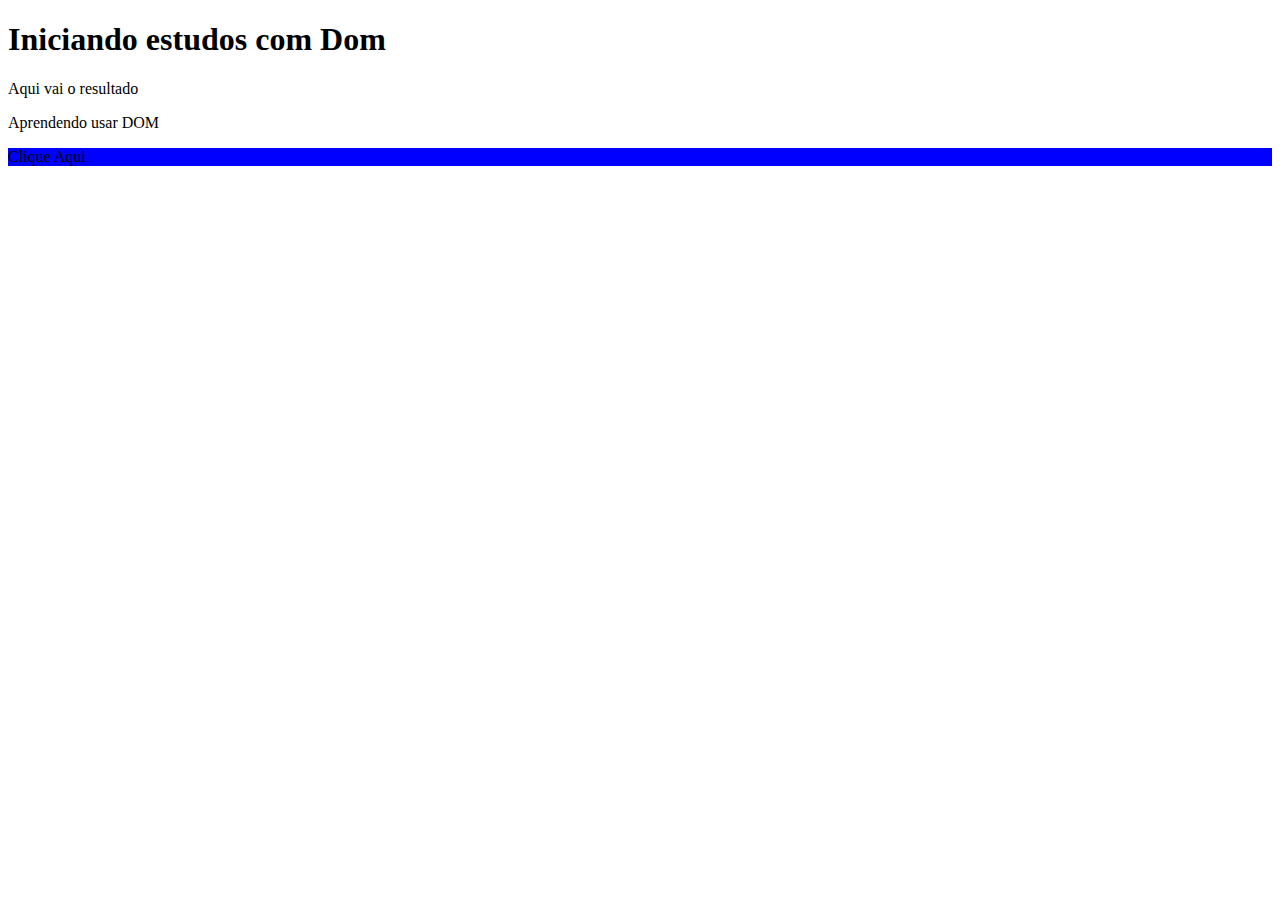
<file: 23-05/index.html>
<!DOCTYPE html>
<html lang="en">
<head>
    <meta charset="UTF-8">
    <meta http-equiv="X-UA-Compatible" content="IE=edge">
    <meta name="viewport" content="width=device-width, initial-scale=1.0">
    <title>Document</title>
</head>
<body>
    <h1>Iniciando estudos com Dom</h1>
    <p>Aqui vai o resultado</p>
    <p>Aprendendo usar DOM</p>
    <div id="msg">Clique Aqui</div>
    <script>
        var corpo = window.document.body
        var p1 = document.getElementsByTagName('p')[1]
        /*var d = document.getElementById('msg')
        d.style.background = 'green'*/
       
        var d = document.querySelector('div#msg')
        d.style.background = 'blue'
    </script>
    
</body>
</html>
</file>
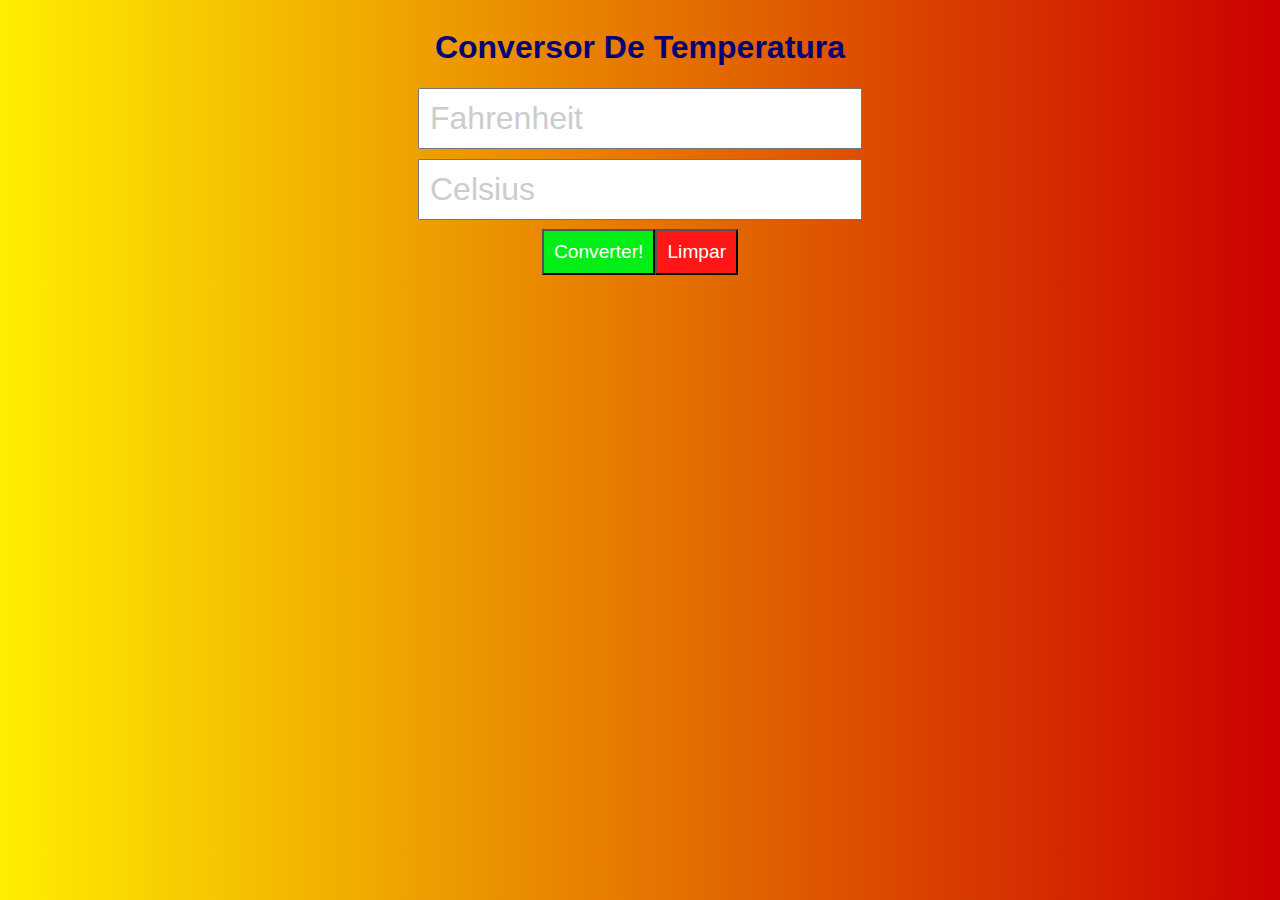
<file: ConversorDeTemp/index.html>
<!DOCTYPE html>
<html lang="en">
<head>
    <meta charset="UTF-8">
    <meta http-equiv="X-UA-Compatible" content="IE=edge">
    <meta name="viewport" content="width=device-width, initial-scale=1.0">
    <link rel="stylesheet" href="css/estilo.css">
    <title>ConversorDeTemperatura</title>
</head>
<body>
    <div id="container"> 
        <h1> Conversor De Temperatura</h1>

        <input type="text" id="fahrenheit" placeholder="Fahrenheit" name="f" value=""/>

        <input type="text" id="celsius" placeholder="Celsius" name="c" value=""/>

        

        <button id="converter">Converter!</button>
        <button id="limpar">Limpar</button>
    </div>
    <script src="conversor.js"></script>
</body>
</html>
</file>
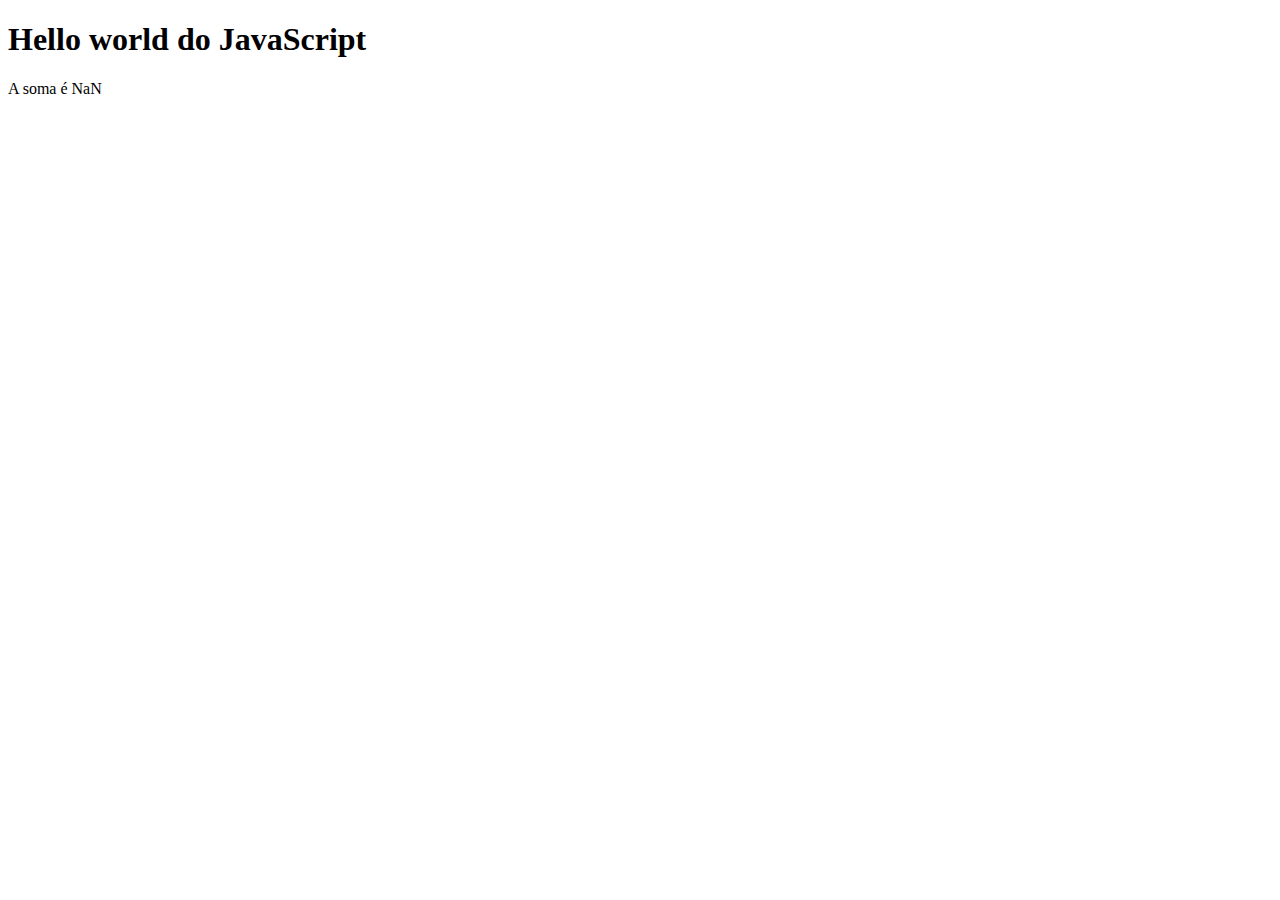
<file: exemplo01/index.html>
<!DOCTYPE html>
<html lang="pt-br">
<head>
    <meta charset="UTF-8">
    <meta http-equiv="X-UA-Compatible" content="IE=edge">
    <meta name="viewport" content="width=device-width, initial-scale=1.0">
    <title>Exemplo 01 - JavaScript</title>
</head>
<body>
    <h1>Hello world do JavaScript</h1>

    <script src="teste.js"></script>
</body>
</html>
</file>
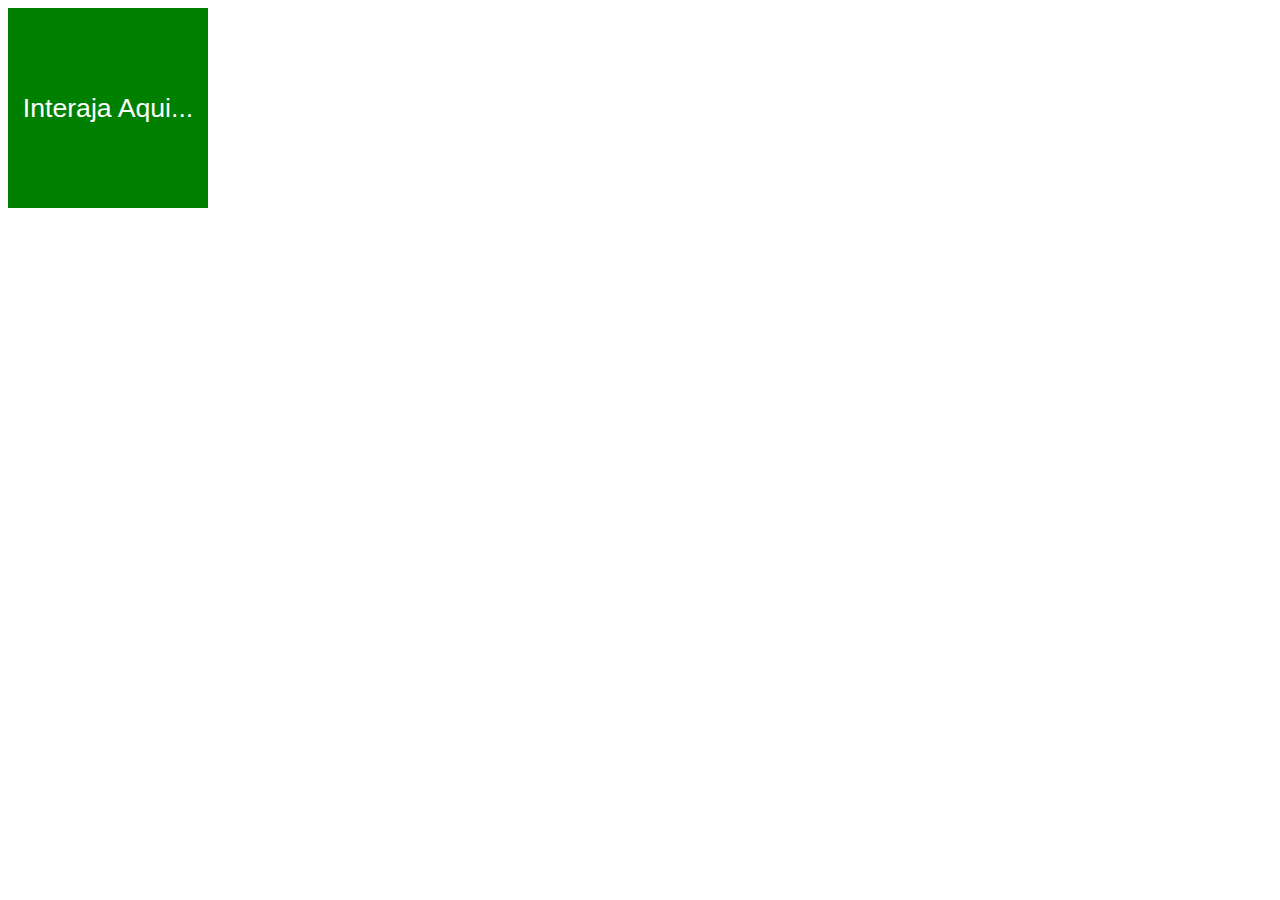
<file: exemplo2/index.html>
<!DOCTYPE html>
<html lang="en">
<head>
    <meta charset="UTF-8">
    <meta http-equiv="X-UA-Compatible" content="IE=edge">
    <meta name="viewport" content="width=device-width, initial-scale=1.0">
    <link rel="stylesheet" href="css/style.css">    
    <title>Document</title>
</head>
<body>
     <div id="area">
        Interaja Aqui...
     </div>
     <script>

        var area = document.getElementById('area')
        area.addEventListener('click', clicar)
        area.addEventListener('mouseenter', entrar)
        area.addEventListener('mouseout', sair)
        
        function clicar(){
            var area = document.getElementById('area')
            area.innerHTML = 'CLICOU!!'
            area.style.background = 'blue'
        }

        function entrar(){
            area.innerHTML = 'ENTROU!!'
            area.style.background = 'yellow'
        }

        
        function sair(){
            area.innerHTML = 'SAIU!!'
            area.style.background = 'red'
        }

     </script>
</body>
</html>
</file>
<file: ConversorDeTemp/css/estilo.css>
body{
    font-family: Roboto;
    background: -webkit-linear-gradient(to left, #cc0000,#ffee00 );
    background: linear-gradient(to left, #cc0000,#ffee00);
}

#container{
    margin:0 auto;
    width: auto;
    display: table;
    text-align: center;
}

#converter{
    margin-top: 2% ;
    background-color: #02ee16;
}

#limpar{
    margin-top: 2%;
    background-color: #ff1717;
}

#converter:hover{
    background-color: #bcc768;
}

h1{
    font-family: sans-serif;
    color: #040275
}

input{
    display: block;
    padding: 10px;
    margin-top: 10px;
    font-size: 2em;
    color: #f4a55a;
    font-family: cursive, sans-serif;
}

::-webkit-input-placeholder{

    color: #ccc;
}

:-moz-placeholder{

    color: #ccc;
}

::-moz-placeholder{

    color: #ccc;
}

:-ms-input-placeholder{

    color: #ccc;
}

button{
    padding: 10px;
    font-size: 1.2em;
    color: #ffffff;

}
</file>
<file: exemplo2/css/style.css>
div#area{
     font: normal 20pt Arial;
     background: green;
     color: white;
     width: 200px;
     height: 200px;
     line-height: 200px;
     text-align: center;
}
</file>
